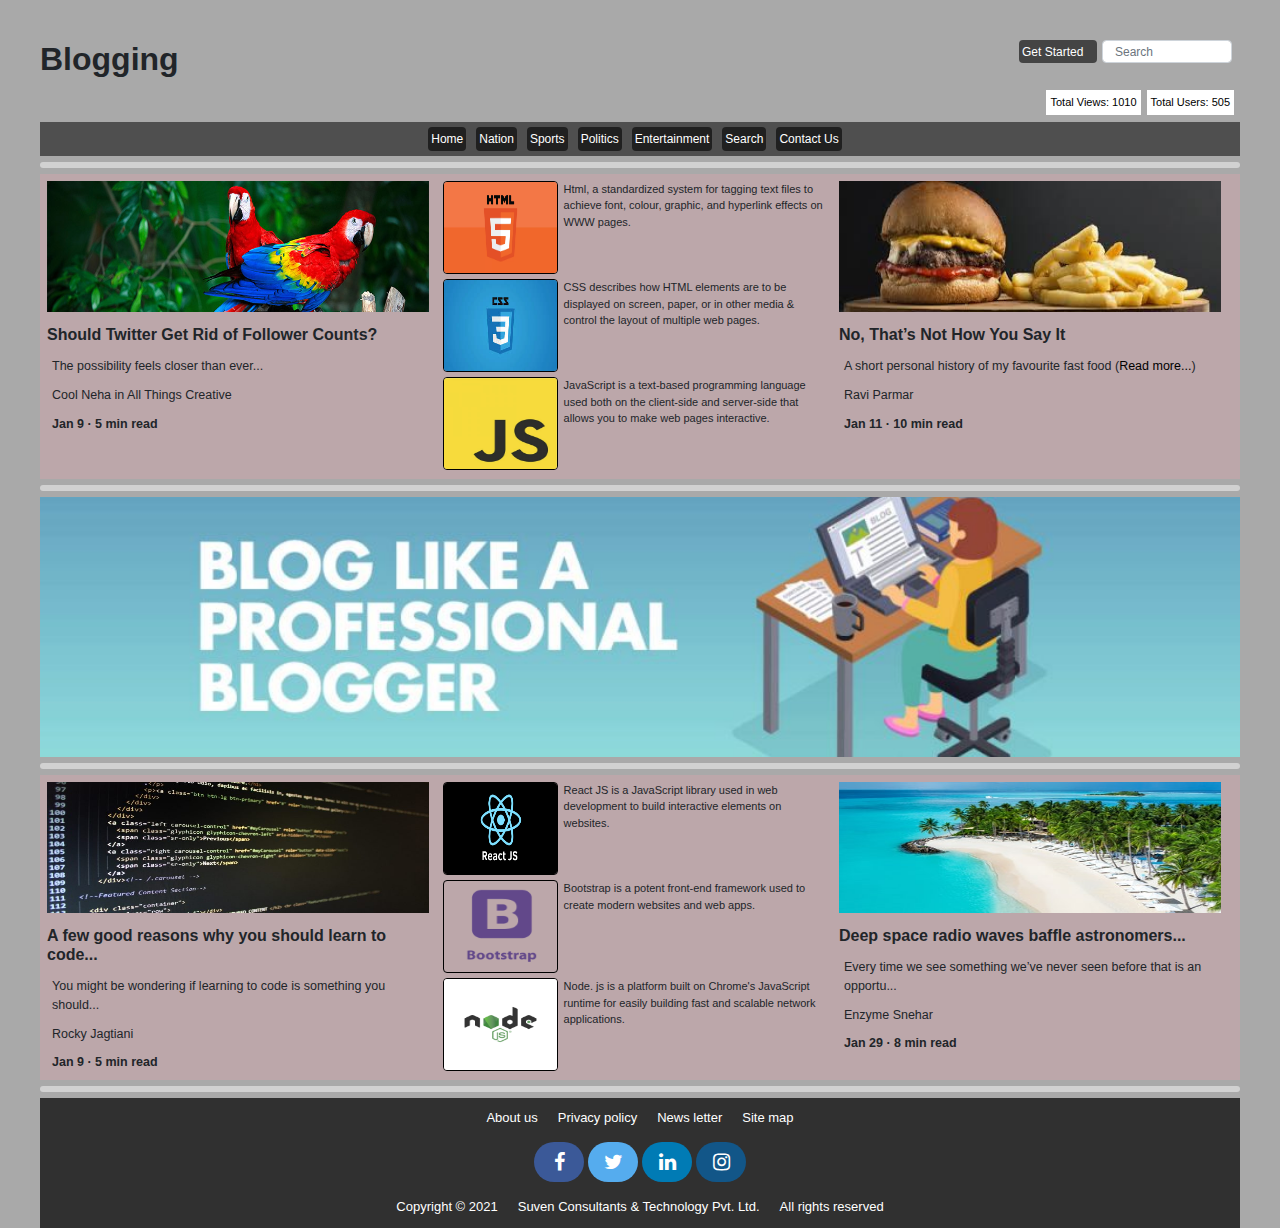
<file: index.html>
<!DOCTYPE html>
<html lang="en">
  <head>
    <meta charset="UTF-8" />
    <meta http-equiv="X-UA-Compatible" content="IE=edge" />
    <meta name="viewport" content="width=device-width, initial-scale=1.0" />
    <!-- Bootstrap CSS -->
    <link
      rel="stylesheet"
      href="https://maxcdn.bootstrapcdn.com/bootstrap/4.0.0/css/bootstrap.min.css"
      integrity="sha384-Gn5384xqQ1aoWXA+058RXPxPg6fy4IWvTNh0E263XmFcJlSAwiGgFAW/dAiS6JXm"
      crossorigin="anonymous"
    />
    <link
      rel="stylesheet"
      href="https://cdnjs.cloudflare.com/ajax/libs/font-awesome/4.7.0/css/font-awesome.min.css"
    />
    <link rel="stylesheet" href="index.css" />
    <title>Document</title>
  </head>
  <body>
    <div id="contain">
      <div id="heading">
        <h2>Blogging</h2>
        <div id="heading_right">
          <a href="getstart.html">Get Started</a>
          <input
            class="form-control mr-sm-2"
            type="search"
            placeholder="Search"
            aria-label="Search"
          />
          <!-- <input type="search" name="search" id="search"> -->
        </div>
      </div>

      <div id="total">
        <p>Total Views: 1010</p>
        <p>Total Users: 505</p>
      </div>

      <nav>
        <a href="#">Home</a>
        <a href="#">Nation</a>
        <a href="#">Sports</a>
        <a href="#">Politics</a>
        <a href="#">Entertainment </a>
        <a href="#">Search</a>
        <a href="#">Contact Us</a>
      </nav>

      <main>
        <div class="space"></div>

        <section id="1">
          <div class="left">
            <img src="1.jpg" alt="img" width="100%" height="45%" />
            <div>
              <h6>Should Twitter Get Rid of Follower Counts?</h6>
              <p>The possibility feels closer than ever...</p>
              <p>Cool Neha in All Things Creative</p>
              <p><b>Jan 9 · 5 min read</b></p>
            </div>
          </div>
          <div class="middle">
            <div class="mid">
              <img src="6.webp" alt="" class="box" width="30%" height="100%" />
              <p>
                Html, a standardized system for tagging text files to achieve
                font, colour, graphic, and hyperlink effects on WWW pages.
              </p>
            </div>
            <div class="mid mid_1">
              <img src="7.jpg" alt="" class="box" width="30%" height="100%" />
              <p>
                CSS describes how HTML elements are to be displayed on screen,
                paper, or in other media & control the layout of multiple web
                pages.
              </p>
            </div>
            <div class="mid">
              <img src="8.jpg" alt="" class="box" width="30%" height="100%" />
              <p>
                JavaScript is a text-based programming language used both on the
                client-side and server-side that allows you to make web pages
                interactive.
              </p>
            </div>
          </div>
          <div class="right">
            <img src="2.jpg" alt="img" width="100%" height="45%" />
            <div>
              <h6>No, That’s Not How You Say It</h6>
              <p>
                A short personal history of my favourite fast food (<a
                  href="readmore.html"
                  id="link"
                  >Read more...</a
                >)
              </p>
              <p>Ravi Parmar</p>
              <p><b>Jan 11 · 10 min read</b></p>
            </div>
          </div>
        </section>

        <div class="space"></div>

        <section id="second">
          <img src="5.jpg" alt="img" />
        </section>

        <div class="space"></div>

        <section id="3">
          <div class="left">
            <img src="3.jpg" alt="img" width="100%" height="45%" />
            <div>
              <h6>A few good reasons why you should learn to code...</h6>
              <p>
                You might be wondering if learning to code is something you
                should...
              </p>
              <p>Rocky Jagtiani</p>
              <p><b>Jan 9 · 5 min read</b></p>
            </div>
          </div>
          <div class="middle">
            <div class="mid">
              <img src="9.png" alt="" class="box" width="30%" height="100%" />
              <p>
                React JS is a JavaScript library used in web development to
                build interactive elements on websites.
              </p>
            </div>
            <div class="mid mid_1">
              <img src="10.png" alt="" class="box" width="30%" height="100%" />
              <p>
                Bootstrap is a potent front-end framework used to create modern
                websites and web apps.
              </p>
            </div>
            <div class="mid">
              <img src="11.jpg" alt="" class="box" width="30%" height="100%" />
              <p>
                Node. js is a platform built on Chrome's JavaScript runtime for
                easily building fast and scalable network applications.
              </p>
            </div>
          </div>
          <div class="right">
            <img src="4.jpg" alt="img" width="100%" height="45%" />
            <div>
              <h6>Deep space radio waves baffle astronomers...</h6>
              <p>
                Every time we see something we’ve never seen before that is an
                opportu...
              </p>
              <p>Enzyme Snehar</p>
              <p><b>Jan 29 · 8 min read</b></p>
            </div>
          </div>
        </section>

        <div class="space"></div>
      </main>

      <footer>
        <div id="up">
          <a href="#">About us</a>
          <a href="#">Privacy policy</a>
          <a href="#">News letter</a>
          <a href="#">Site map</a>
        </div>
        <div id="cen">
          <a href="#" class="fa fa-facebook"></a>
          <a href="#" class="fa fa-twitter"></a>
          <a href="#" class="fa fa-linkedin"></a>
          <a href="#" class="fa fa-instagram"></a>
        </div>
        <div id="down">
          <a>Copyright &copy; 2021</a>
          <a href="#">Suven Consultants & Technology Pvt. Ltd.</a>
          <a>All rights reserved</a>
        </div>
      </footer>
    </div>

    <script
      src="https://code.jquery.com/jquery-3.2.1.slim.min.js"
      integrity="sha384-KJ3o2DKtIkvYIK3UENzmM7KCkRr/rE9/Qpg6aAZGJwFDMVNA/GpGFF93hXpG5KkN"
      crossorigin="anonymous"
    ></script>
    <script
      src="https://cdnjs.cloudflare.com/ajax/libs/popper.js/1.12.9/umd/popper.min.js"
      integrity="sha384-ApNbgh9B+Y1QKtv3Rn7W3mgPxhU9K/ScQsAP7hUibX39j7fakFPskvXusvfa0b4Q"
      crossorigin="anonymous"
    ></script>
    <script
      src="https://maxcdn.bootstrapcdn.com/bootstrap/4.0.0/js/bootstrap.min.js"
      integrity="sha384-JZR6Spejh4U02d8jOt6vLEHfe/JQGiRRSQQxSfFWpi1MquVdAyjUar5+76PVCmYl"
      crossorigin="anonymous"
    ></script>
  </body>
</html>
</file>
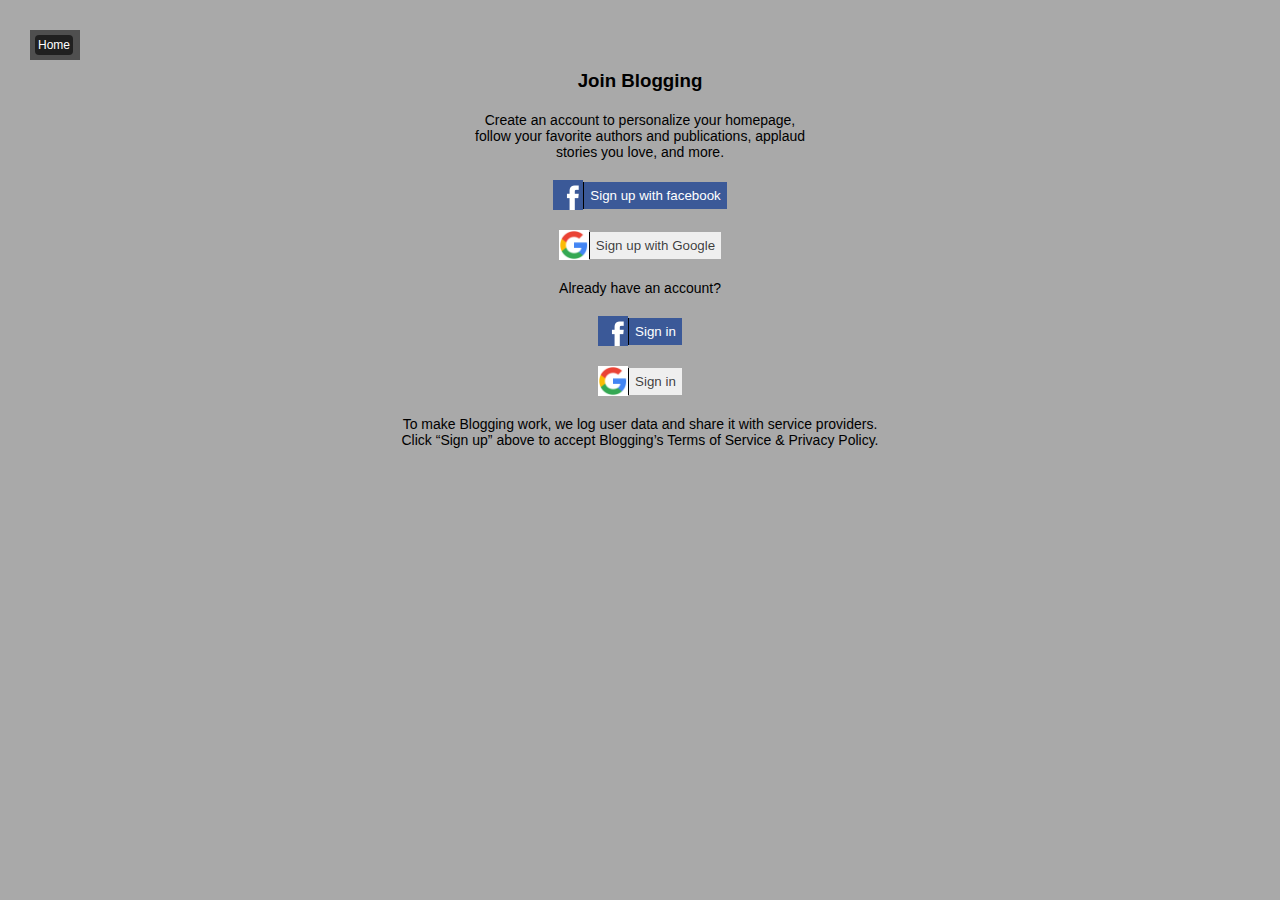
<file: getstart.html>
<!DOCTYPE html>
<html lang="en">
  <head>
    <meta charset="UTF-8" />
    <meta http-equiv="X-UA-Compatible" content="IE=edge" />
    <meta name="viewport" content="width=device-width, initial-scale=1.0" />
    <link rel="stylesheet" href="getstart.css" />
    <title>Document</title>
  </head>
  <body>
    <div id="contain">
      <nav>
        <a href="index.html">Home</a>
      </nav>

      <main>
        <h3>Join Blogging</h3>
        <p id="p1">
          Create an account to personalize your homepage, follow your favorite
          authors and publications, applaud stories you love, and more.
        </p>

        <div id="facebook">
            <img src="12.webp" alt="img">
            <button type="submit">Sign up with facebook</button>
        </div>
        <div id="google">
            <img src="13.webp" alt="img">
          <button type="submit">Sign up with Google</button>
        </div>

        <p>Already have an account?</p>

        <div id="facebook">
            <img src="12.webp" alt="img">
            <button type="submit">Sign in</button>
        </div>
        <div id="google">
            <img src="13.webp" alt="img">
          <button type="submit">Sign in</button>
        </div>

        <p id="p2">To make Blogging work, we log user data and share it with
            service providers. Click “Sign up” above to accept Blogging’s
            Terms of Service & Privacy Policy.</p>
      </main>
    </div>
  </body>
</html>
</file>
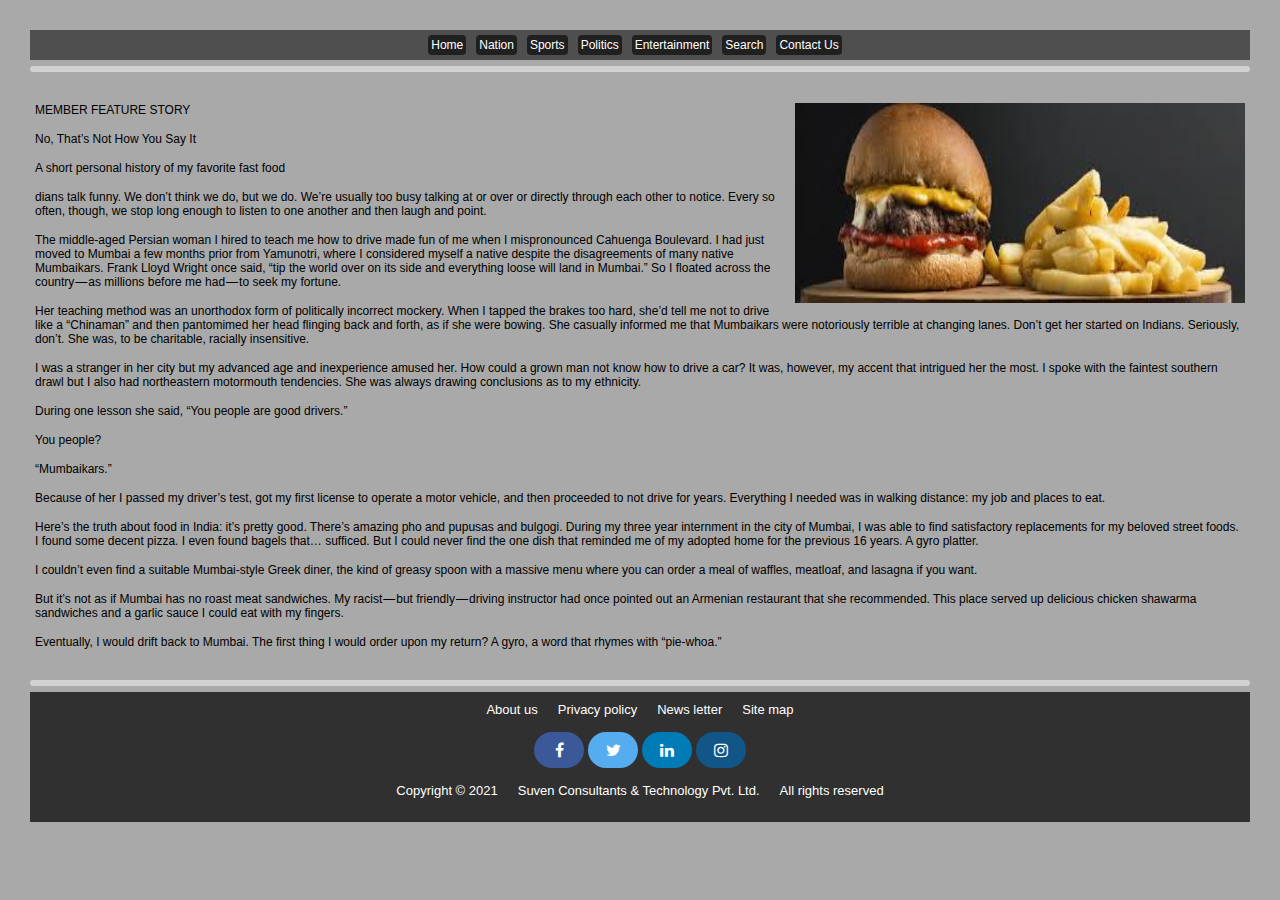
<file: readmore.html>
<!DOCTYPE html>
<html lang="en">
  <head>
    <meta charset="UTF-8" />
    <meta http-equiv="X-UA-Compatible" content="IE=edge" />
    <meta name="viewport" content="width=device-width, initial-scale=1.0" />
    <link rel="stylesheet" href="readmore.css" />
    <link
      rel="stylesheet"
      href="https://cdnjs.cloudflare.com/ajax/libs/font-awesome/4.7.0/css/font-awesome.min.css"
    />
    <title>Document</title>
  </head>
  <body>
    <!-- jay swaminarayan -->

    <div id="contain">
      <nav>
        <a href="index.html">Home</a>
        <a href="#">Nation</a>
        <a href="#">Sports</a>
        <a href="#">Politics</a>
        <a href="#">Entertainment </a>
        <a href="#">Search</a>
        <a href="#">Contact Us</a>
      </nav>
      <div class="space"></div>

      <main>
        <img src="2.jpg" alt="" id="fastfood" />
        <p>MEMBER FEATURE STORY</p>
        <p>No, That’s Not How You Say It</p>
        <p>A short personal history of my favorite fast food</p>
        <p>
          dians talk funny. We don’t think we do, but we do. We’re usually too
          busy talking at or over or directly through each other to notice.
          Every so often, though, we stop long enough to listen to one another
          and then laugh and point.
        </p>
        <p>
          The middle-aged Persian woman I hired to teach me how to drive made
          fun of me when I mispronounced Cahuenga Boulevard. I had just moved to
          Mumbai a few months prior from Yamunotri, where I considered myself a
          native despite the disagreements of many native Mumbaikars. Frank
          Lloyd Wright once said, “tip the world over on its side and everything
          loose will land in Mumbai.” So I floated across the country — as
          millions before me had — to seek my fortune.
        </p>
        <p>
          Her teaching method was an unorthodox form of politically incorrect
          mockery. When I tapped the brakes too hard, she’d tell me not to drive
          like a “Chinaman” and then pantomimed her head flinging back and
          forth, as if she were bowing. She casually informed me that Mumbaikars
          were notoriously terrible at changing lanes. Don’t get her started on
          Indians. Seriously, don’t. She was, to be charitable, racially
          insensitive.
        </p>
        <p>
          I was a stranger in her city but my advanced age and inexperience
          amused her. How could a grown man not know how to drive a car? It was,
          however, my accent that intrigued her the most. I spoke with the
          faintest southern drawl but I also had northeastern motormouth
          tendencies. She was always drawing conclusions as to my ethnicity.
        </p>
        <p>During one lesson she said, “You people are good drivers.”</p>
        <p>You people?</p>
        <p>“Mumbaikars.”</p>
        <p>
          Because of her I passed my driver’s test, got my first license to
          operate a motor vehicle, and then proceeded to not drive for years.
          Everything I needed was in walking distance: my job and places to eat.
        </p>
        <p>
          Here’s the truth about food in India: it’s pretty good. There’s
          amazing pho and pupusas and bulgogi. During my three year internment
          in the city of Mumbai, I was able to find satisfactory replacements
          for my beloved street foods. I found some decent pizza. I even found
          bagels that… sufficed. But I could never find the one dish that
          reminded me of my adopted home for the previous 16 years. A gyro
          platter.
        </p>
        <p>
          I couldn’t even find a suitable Mumbai-style Greek diner, the kind of
          greasy spoon with a massive menu where you can order a meal of
          waffles, meatloaf, and lasagna if you want.
        </p>
        <p>
          But it’s not as if Mumbai has no roast meat sandwiches. My
          racist — but friendly — driving instructor had once pointed out an
          Armenian restaurant that she recommended. This place served up
          delicious chicken shawarma sandwiches and a garlic sauce I could eat
          with my fingers.
        </p>
        <p>
          Eventually, I would drift back to Mumbai. The first thing I would
          order upon my return? A gyro, a word that rhymes with “pie-whoa.”
        </p>
      </main>

      <div class="space"></div>
      <footer>
        <div id="up">
          <a href="#">About us</a>
          <a href="#">Privacy policy</a>
          <a href="#">News letter</a>
          <a href="#">Site map</a>
        </div>
        <div id="cen">
          <a href="#" class="fa fa-facebook"></a>
          <a href="#" class="fa fa-twitter"></a>
          <a href="#" class="fa fa-linkedin"></a>
          <a href="#" class="fa fa-instagram"></a>
        </div>
        <div id="down">
          <a>Copyright &copy; 2021</a>
          <a href="#">Suven Consultants & Technology Pvt. Ltd.</a>
          <a>All rights reserved</a>
        </div>
      </footer>
    </div>
  </body>
</html>
</file>
<file: index.css>
* {
  margin: 0;
  font-family: Verdana, Geneva, Tahoma, sans-serif;
}

body {
  background-color: rgba(128, 128, 128, 0.678);
}

#contain {
  margin: 40px;
  margin-bottom: 0px !important;
}

#total {
  display: flex;
  flex-direction: row;
  justify-content: flex-end;
  margin-top: 4px;
}

#total > p {
  font-size: 11px;
  background-color: white;
  color: black;
  padding: 4px;
  margin: 0px 6px 7px 0px;
}

#heading {
  display: flex;
  justify-content: space-between;
}

#heading_right {
  display: flex;
}

#heading > h2 {
  font-weight: 550;
}

#heading_right > a {
  height: 23px;
  width: 78px;
  font-size: 12px;
  margin-right: 5px !important;
  /* padding: 4px; */
}

#heading_right > input[type="search"] {
  height: 23px;
  width: 130px;
  font-size: 12px;
}

nav {
  background-color: rgba(0, 0, 0, 0.534);
  display: flex;
  justify-content: center;
  align-items: center;
  /* margin-top: 20px; */
  padding: 5px;
}

nav > a,
#heading_right > a {
  background-color: rgba(0, 0, 0, 0.596);
  color: white;
  text-decoration: none;
  padding: 3px;
  margin-right: 10px;
  border-radius: 4px;
  font-size: 12px;
}

nav > a:hover,
#heading_right > a:hover {
  text-decoration: none;
  color: rgba(172, 255, 47, 0.815);
}

.space {
  margin: 6px 0px;
  height: 6px;
  background-color: rgba(255, 255, 255, 0.466);
  border-radius: 20px;
}

section {
  display: flex;
  flex-direction: row;
  height: 305px;
  background-color: rgba(250, 159, 174, 0.233);
}

.left,
.middle,
.right {
  width: 33%;
  padding: 7px;
}

/* .middle{
    margin: 0px 2px !important;
} */

.left > div > *,
.right > div > * {
  margin: 10px 5px;
}

.left > div > h6,
.right > div > h6 {
  font-weight: 600;
  margin: 13px 0px !important;
}

.left > div > p,
.right > div > p {
  font-size: 12.5px;
}

#link {
  color: black;
}

#link:hover {
  color: blue;
}

#second > img {
  width: 100%;
  object-fit: cover;
  height: 260px !important;
}

#second {
  height: 260px !important;
}

footer {
  height: 130px;
  background-color: rgba(0, 0, 0, 0.712);
}

#up,
#down {
  display: flex;
  align-items: center;
  justify-content: center;
}

#up > a,
#down > a {
  text-decoration: none;
  color: white;
  margin: 10px;
  font-size: 13px;
}

#up > a:hover,
#down > a:hover {
  text-decoration: none;
  color: rgba(172, 255, 47, 0.815);
}

.mid {
  height: 32%;
  width: 100%;
}

.mid > p {
  font-size: 11px;
}

.box {
  display: float;
  float: left;
  margin-right: 6px;
  border: 1px solid black;
  border-radius: 4px;
}

.mid_1 {
  margin: 5px 0px;
}

#cen {
  display: flex;
  justify-content: center;
}

.fa {
  padding: 10px;
  font-size: 20px;
  width: 50px;
  text-align: center;
  text-decoration: none;
  margin: 5px 2px;
  border-radius: 20px;
}

.fa:hover {
  opacity: 0.7;
}

.fa-facebook {
  background: #3b5998;
  color: white;
}

.fa-twitter {
  background: #55acee;
  color: white;
}

.fa-instagram {
  background: #125688;
  color: white;
}

.fa-linkedin {
  background: #007bb5;
  color: white;
}
</file>
<file: getstart.css>
* {
  margin: 0;
  font-family: Verdana, Geneva, Tahoma, sans-serif;
}

body {
  background-color: rgba(128, 128, 128, 0.678);
}

#contain {
  margin: 30px;
  margin-bottom: 0px !important;
}

nav {
  background-color: rgba(0, 0, 0, 0.534);
  display: flex;
  justify-content: left;
  align-items: center;
  /* margin-top: 20px; */
  padding: 5px;
  width: 40px;
}

nav > a {
  background-color: rgba(0, 0, 0, 0.596);
  color: white;
  text-decoration: none;
  padding: 3px;
  margin-right: 10px;
  border-radius: 4px;
  font-size: 12px;
}

nav > a:hover {
  text-decoration: none;
  color: rgba(172, 255, 47, 0.815);
}

main {
  display: flex;
  flex-direction: column;
  justify-content: center;
  align-items: center;
}

main>*{
    margin: 10px;
}

p{
    font-size: 14px;
}

#p1 {
  width: 350px;
  text-align: center;
}

#p2{
    width: 500px;
    text-align: center;
}

button {
  padding: 6px;
  border: none;
  border-left: 1px solid rgb(0, 0, 0) !important;
}

img {
  width: 30px;
  height: 30px;
}

#facebook,#google {
  display: flex;
  align-items: center;
}

#facebook > button {
  background-color: #3b5998;
  color: white;
}

#google > button {
    color: rgba(0, 0, 0, 0.76);
  }
  

#google>img{
    background-color: white;

}

#facebook>button:hover{
    /* background-color: ; */
    background-color: #3b5898bd;
}

#google>button:hover{
    color: black;
}
</file>
<file: readmore.css>
* {
  margin: 0;
  font-family: Verdana, Geneva, Tahoma, sans-serif;
}

body {
  background-color: rgba(128, 128, 128, 0.678);
}

#contain {
  margin: 30px;
  margin-bottom: 0px !important;
}

nav {
  background-color: rgba(0, 0, 0, 0.534);
  display: flex;
  justify-content: center;
  align-items: center;
  /* margin-top: 20px; */
  padding: 5px;
}

nav > a {
  background-color: rgba(0, 0, 0, 0.596);
  color: white;
  text-decoration: none;
  padding: 3px;
  margin-right: 10px;
  border-radius: 4px;
  font-size: 12px;
}

nav > a:hover {
  text-decoration: none;
  color: rgba(172, 255, 47, 0.815);
}

.space {
  margin: 6px 0px;
  height: 6px;
  background-color: rgba(255, 255, 255, 0.466);
  border-radius: 20px;
}

footer {
  height: 130px;
  background-color: rgba(0, 0, 0, 0.712);
}

#up,
#down {
  display: flex;
  align-items: center;
  justify-content: center;
}

#up > a,
#down > a {
  text-decoration: none;
  color: white;
  margin: 10px;
  font-size: 13px;
}

#up > a:hover,
#down > a:hover {
  text-decoration: none;
  color: rgba(172, 255, 47, 0.815);
}

#cen{
    display: flex;
    justify-content: center;
}

#fastfood {
  width: 450px;
  height: 200px;
  float: right;
  margin-left: 10px;
}

main {
  padding: 10px 5px;
}

main > * {
  margin: 15px 0px;
}

main > p {
  font-size: 12px;
}

.fa {
  padding: 10px;
  font-size: 20px;
  width: 30px;
  text-align: center;
  text-decoration: none;
  margin: 5px 2px;
  border-radius: 20px;
}

.fa:hover {
  opacity: 0.7;
}

.fa-facebook {
  background: #3b5998;
  color: white;
}

.fa-twitter {
  background: #55acee;
  color: white;
}

.fa-instagram {
  background: #125688;
  color: white;
}

.fa-linkedin {
  background: #007bb5;
  color: white;
}
</file>
